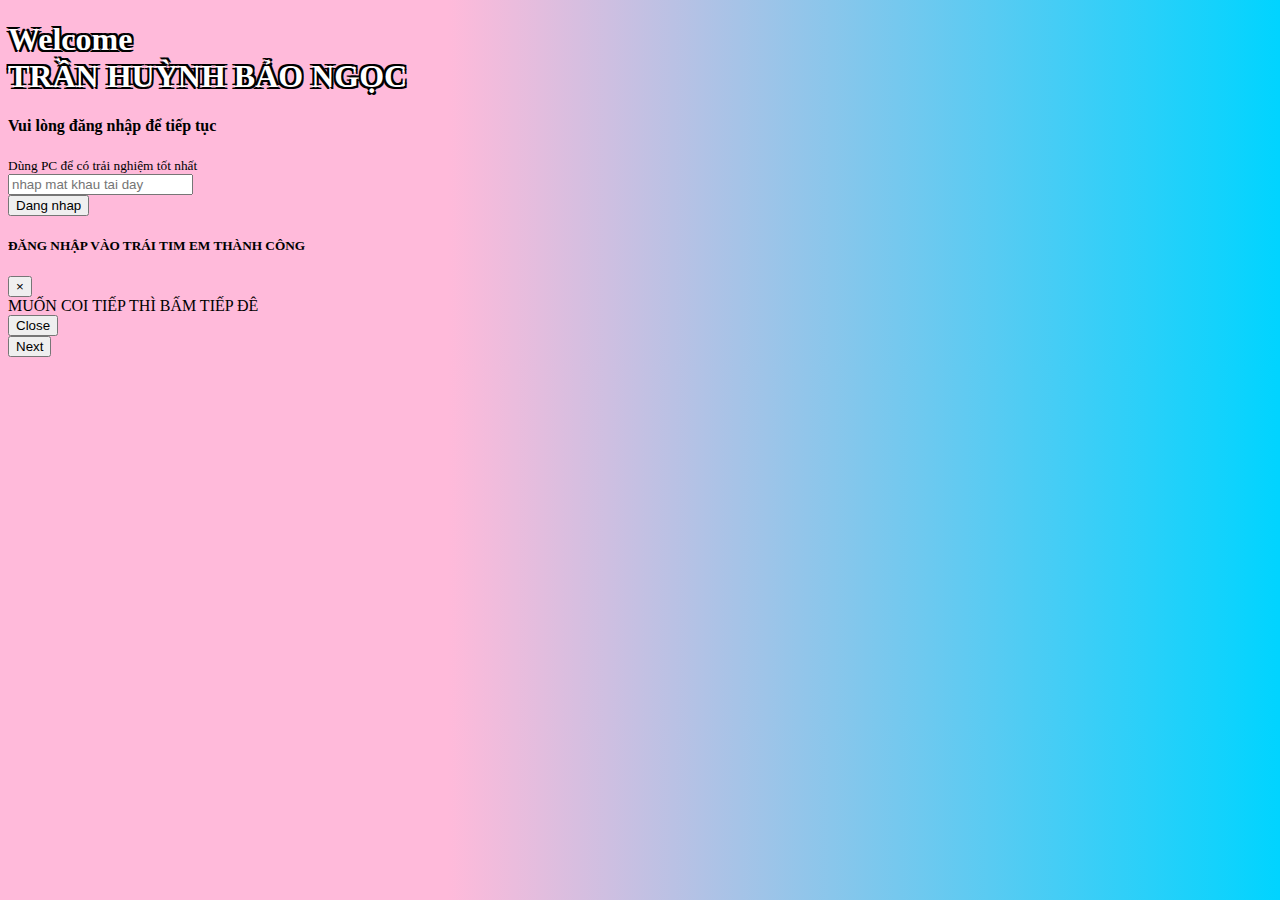
<file: index.html>
<!DOCTYPE html>
<html lang="en">
<head>
    <meta charset="UTF-8">
    <meta http-equiv="X-UA-Compatible" content="IE=edge">
    <meta name="viewport" content="width=device-width, initial-scale=1.0">
    <title>WELCOME BIRTHDAY BOY</title>

    <!--Bootstrap-->
    <link rel="stylesheet" href="https://cdn.jsdelivr.net/npm/bootstrap@4.5.3/dist/css/bootstrap.min.css" integrity="sha384-TX8t27EcRE3e/ihU7zmQxVncDAy5uIKz4rEkgIXeMed4M0jlfIDPvg6uqKI2xXr2" crossorigin="anonymous">
    
    <style>
        .my-gradient{
            background: rgb(255,186,218);
background: linear-gradient(90deg, rgba(255,186,218,1) 35%, rgba(0,212,255,1) 100%);     
        }
        .strokeme {
            color: white;
            text-shadow: -2px -2px 0 #000, 2px -2px 0 #000, -2px 2px 0 #000, 2px 2px 0 #000;
        }
        .shake-it {
        /* Start the shake animation and make the animation last for 0.5 seconds */
        animation: shake 0.5s;

        /* When the animation is finished, start again */
        animation-iteration-count: infinite;
        }

        @keyframes shake {
        0% { transform: translate(1px, 1px) rotate(0deg); }
        50% { transform: translate(-1px, 2px) rotate(-1deg); }
        100% { transform: translate(1px, -2px) rotate(1deg); }
        }
    </style>

</head>
<body id="body" class="my-gradient">
    <!--Made by TUNG-->

    <div class="container-fluid">
        <div class="text-center m-5 shake-it">
            <h1 id="title" class="text-danger">Welcome <br>TRẦN HUỲNH BẢO NGỌC</h1>
        </div>

        <div class="text-center">
            <h4 class="m-5">Vui lòng đăng nhập để tiếp tục</h4>
            <small>Dùng PC để có trải nghiệm tốt nhất</small>
        </div>
        

        <form class="text-center m-5" onsubmit="event.preventDefault()">
            <div class="form-group row justify-content-center">
                <input type="password" name="password" id="" placeholder="nhap mat khau tai day" class="form-control form-control-lg col-3" required>
            </div>
            
            <button class="btn btn-danger display-3" data-toggle="modal" data-target="#OkModal">Dang nhap</button>
        </form>
    </div>
    

    <!--Modal-->
    <div class="modal fade" id="OkModal" tabindex="-1" aria-labelledby="OkModalLabel" aria-hidden="true">
        <div class="modal-dialog">
          <div class="modal-content">
            <div class="modal-header">
              <h5 class="modal-title" id="exampleModalLabel">ĐĂNG NHẬP VÀO TRÁI TIM EM THÀNH CÔNG</h5>
              <button type="button" class="close" data-dismiss="modal" aria-label="Close">
                <span aria-hidden="true">&times;</span>
              </button>
            </div>
            <div class="modal-body">
              MUỐN COI TIẾP THÌ BẤM TIẾP ĐÊ
            </div>
            <div class="modal-footer">
              <button type="button" class="btn btn-secondary" data-dismiss="modal">Close</button>
                <form action="hpbd.html">
                    <input type="submit" value="Next" class="btn btn-success"/>
                </form>
            </div>
          </div>
        </div>
      </div>

    <!--JS for bootstrap-->
    <script src="https://code.jquery.com/jquery-3.5.1.slim.min.js" integrity="sha384-DfXdz2htPH0lsSSs5nCTpuj/zy4C+OGpamoFVy38MVBnE+IbbVYUew+OrCXaRkfj" crossorigin="anonymous"></script>
    <script src="https://cdn.jsdelivr.net/npm/bootstrap@4.5.3/dist/js/bootstrap.bundle.min.js" integrity="sha384-ho+j7jyWK8fNQe+A12Hb8AhRq26LrZ/JpcUGGOn+Y7RsweNrtN/tE3MoK7ZeZDyx" crossorigin="anonymous"></script>
    <script>
        let title = document.getElementById("title");
        function rainbow_title(){
            let colors_list = ['text-primary', 'text-secondary', 'text-success', 'text-danger', 'text-warning', 'text-info'];
            let length = colors_list.length;
            let i = 0;
            setInterval(function (){
                title.className = colors_list[i];
                title.className += ' display-3'; title.className += ' strokeme';
                i+=1;
                if(i >= length){
                    i = 0;
                }
            }, 500)
        }
        rainbow_title();
    </script>
</body>
</html>
</file>
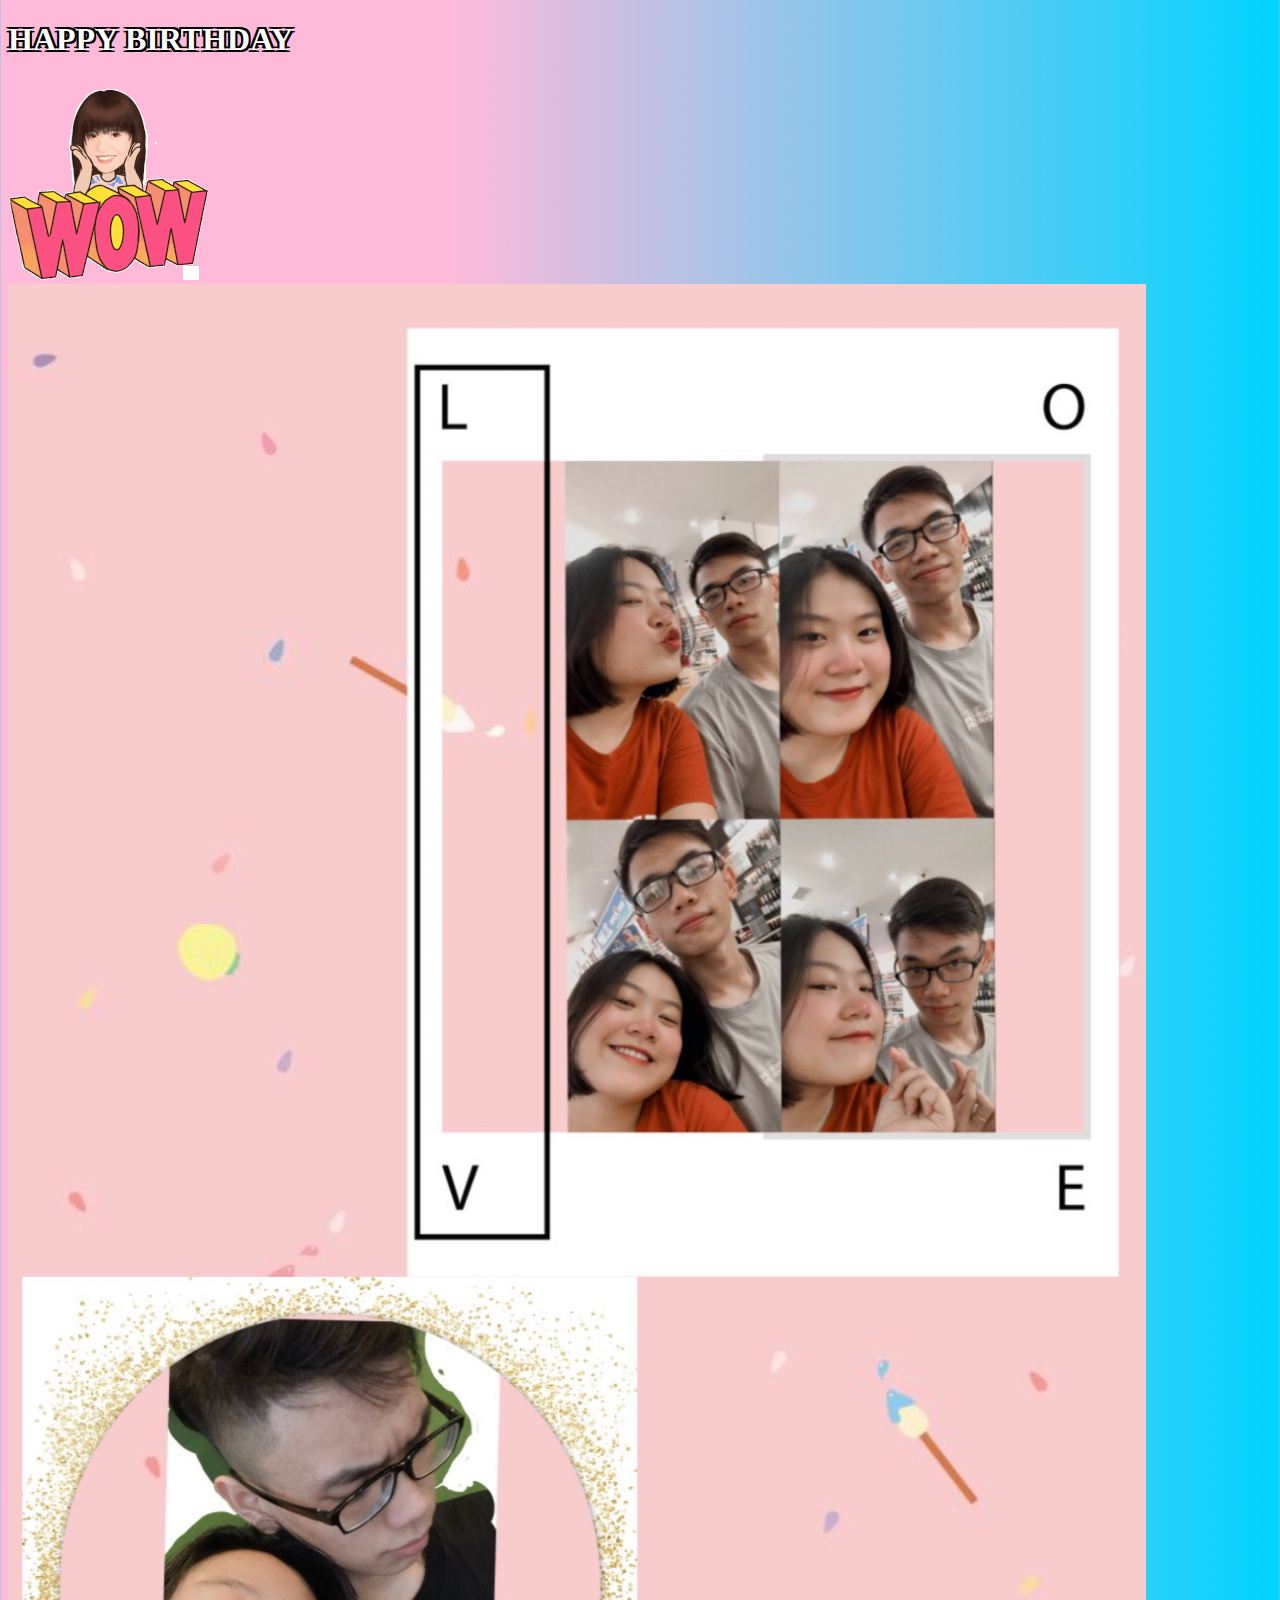
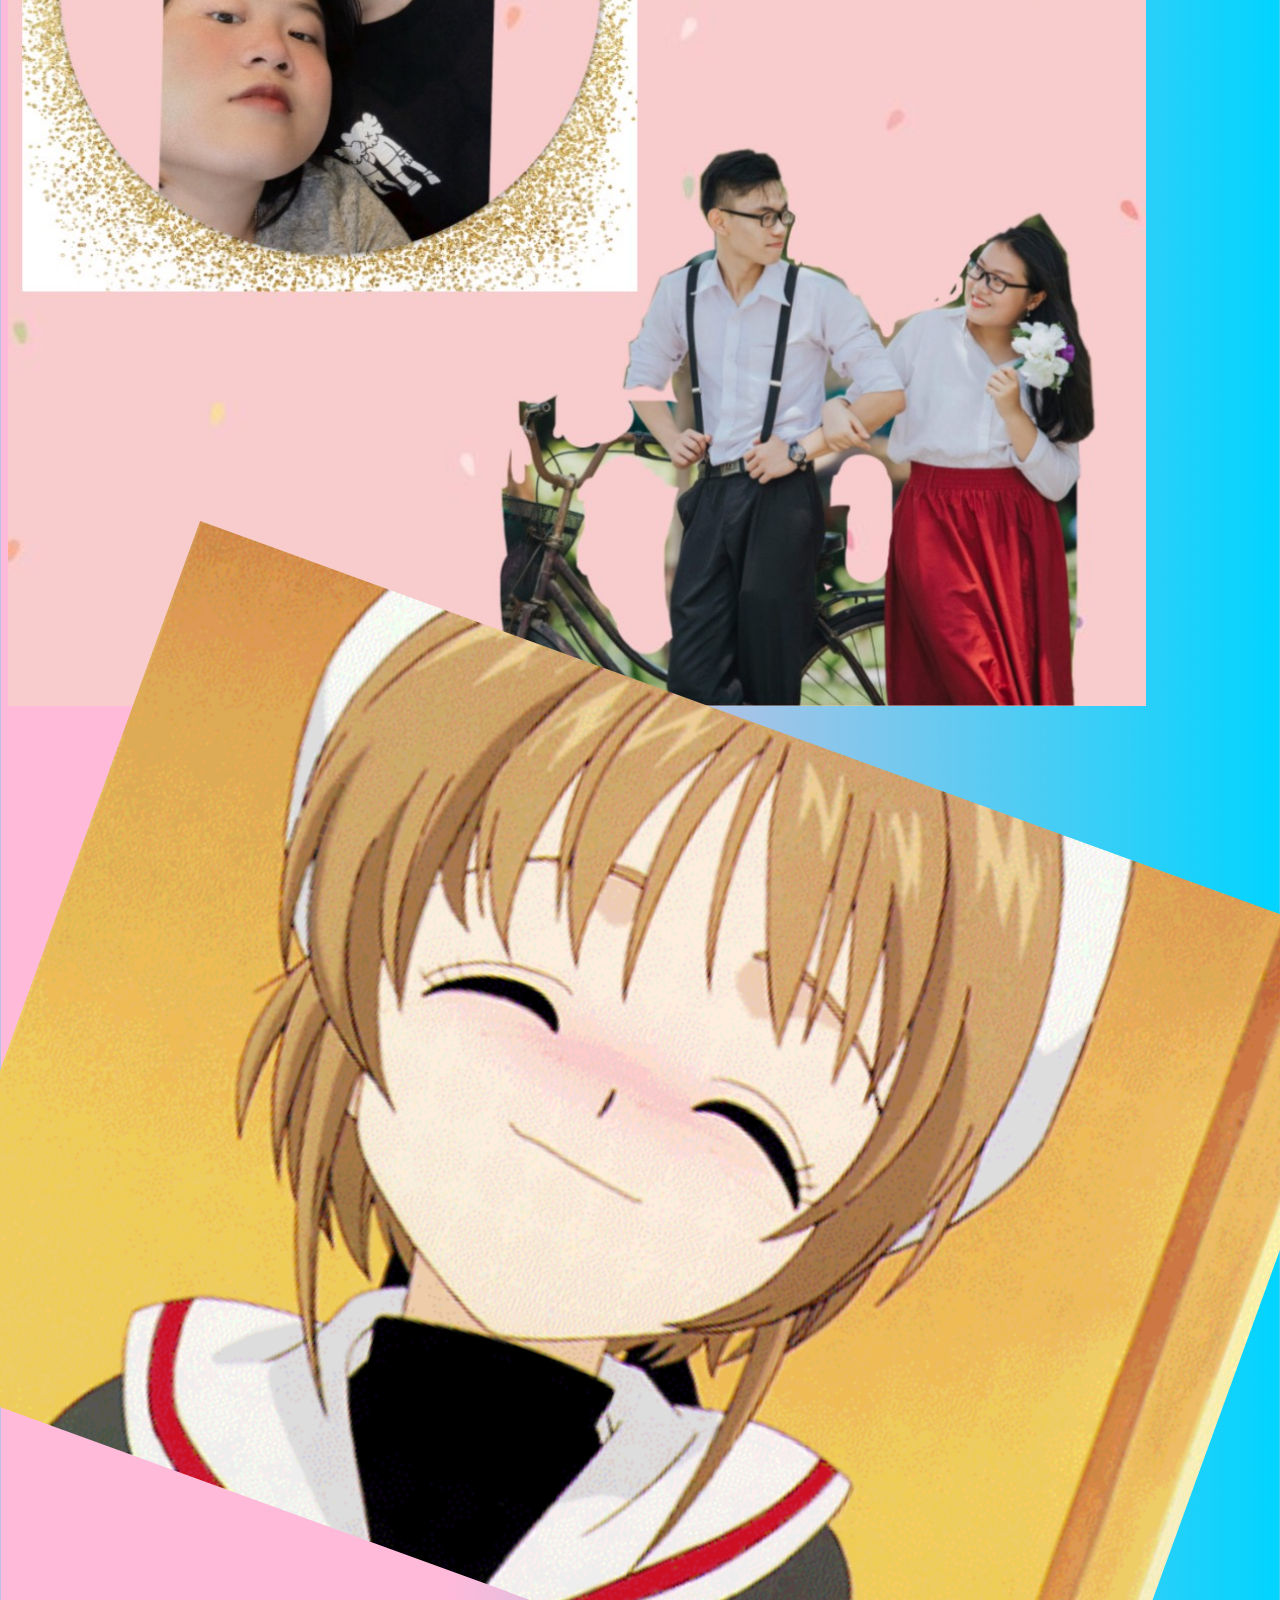
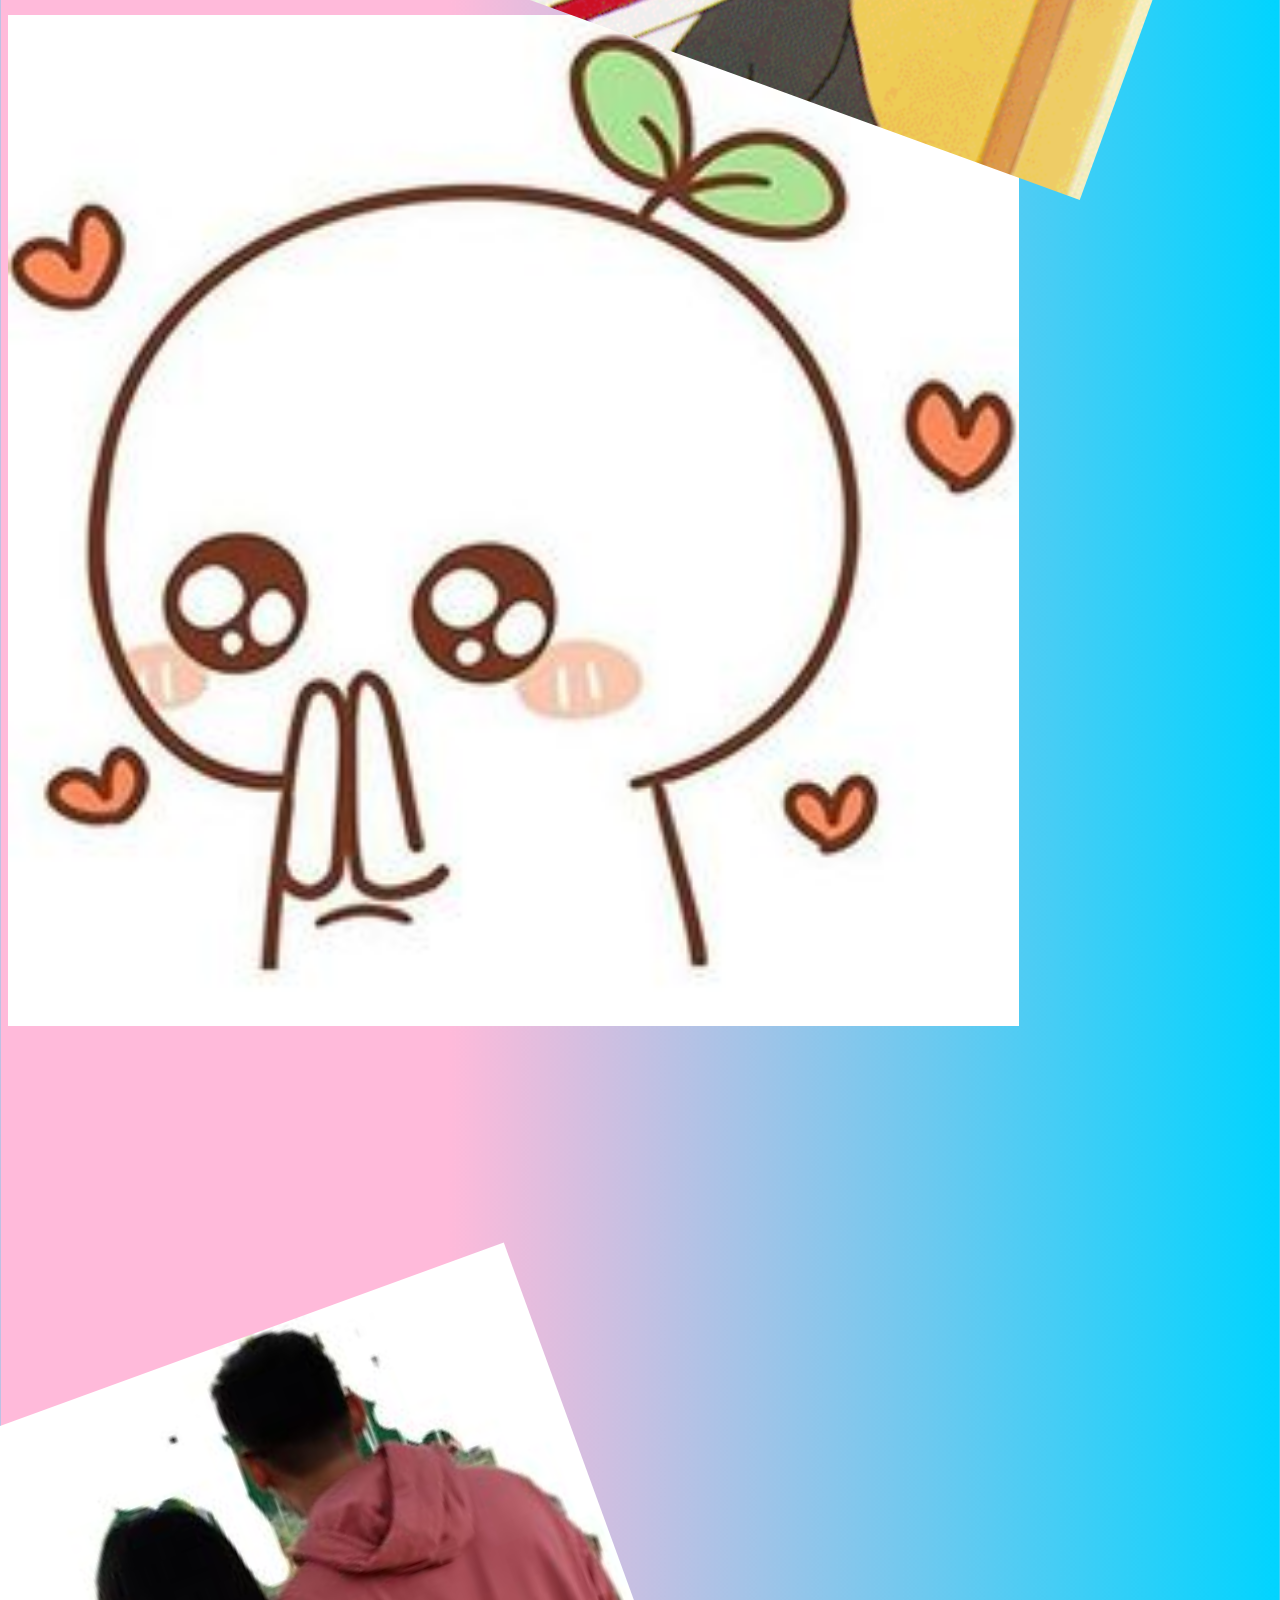
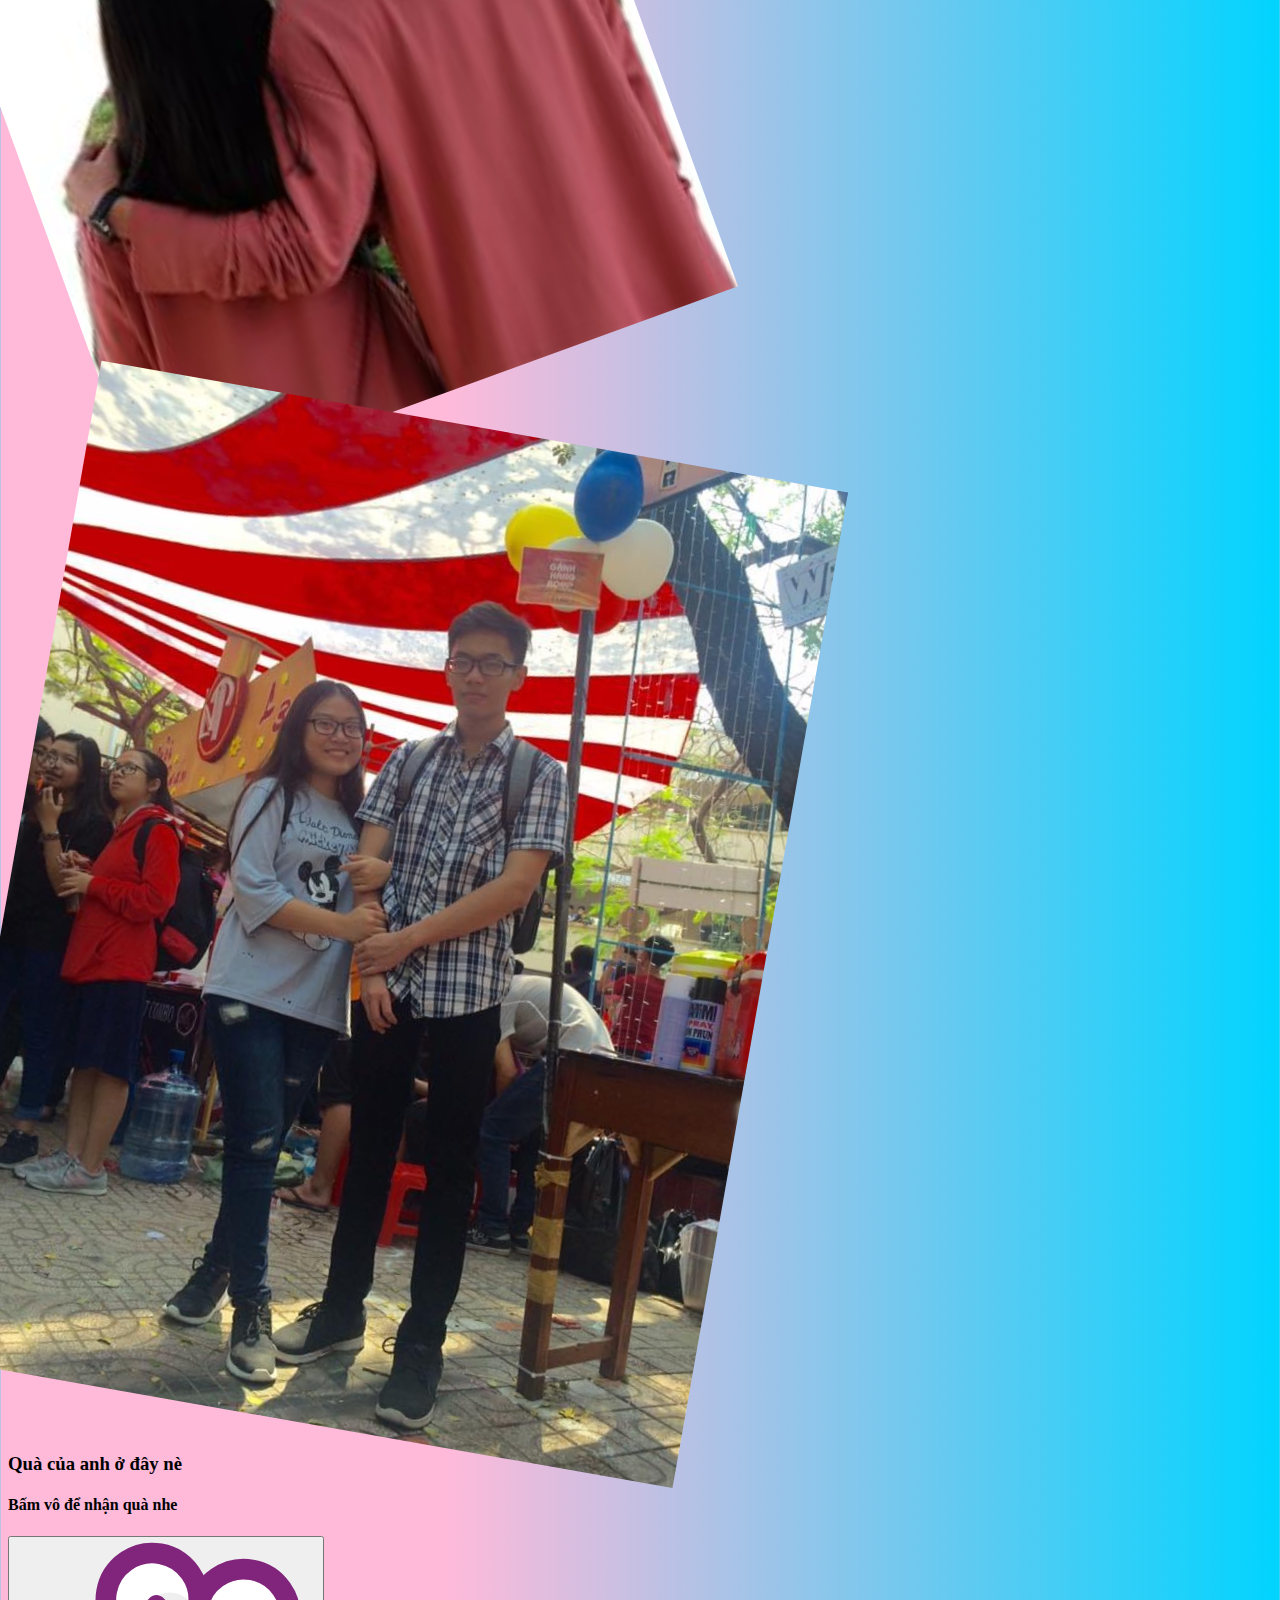
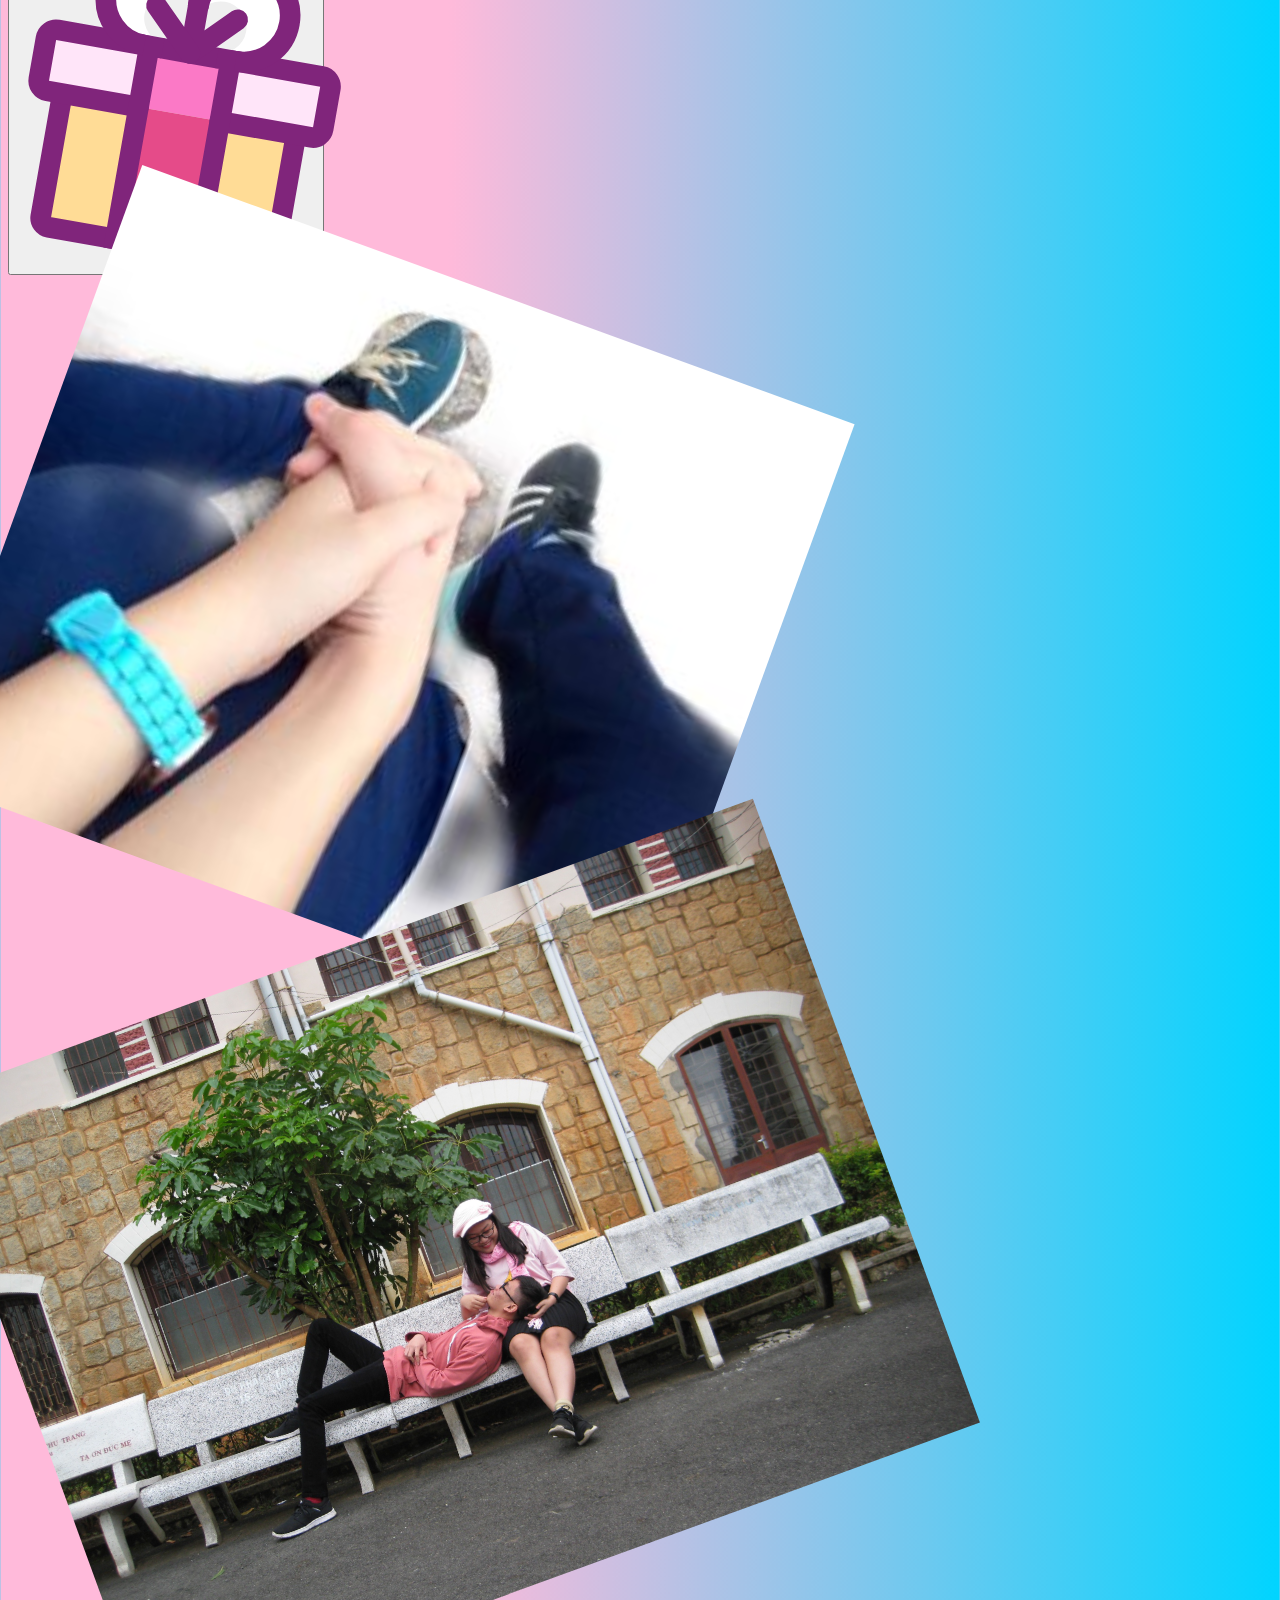
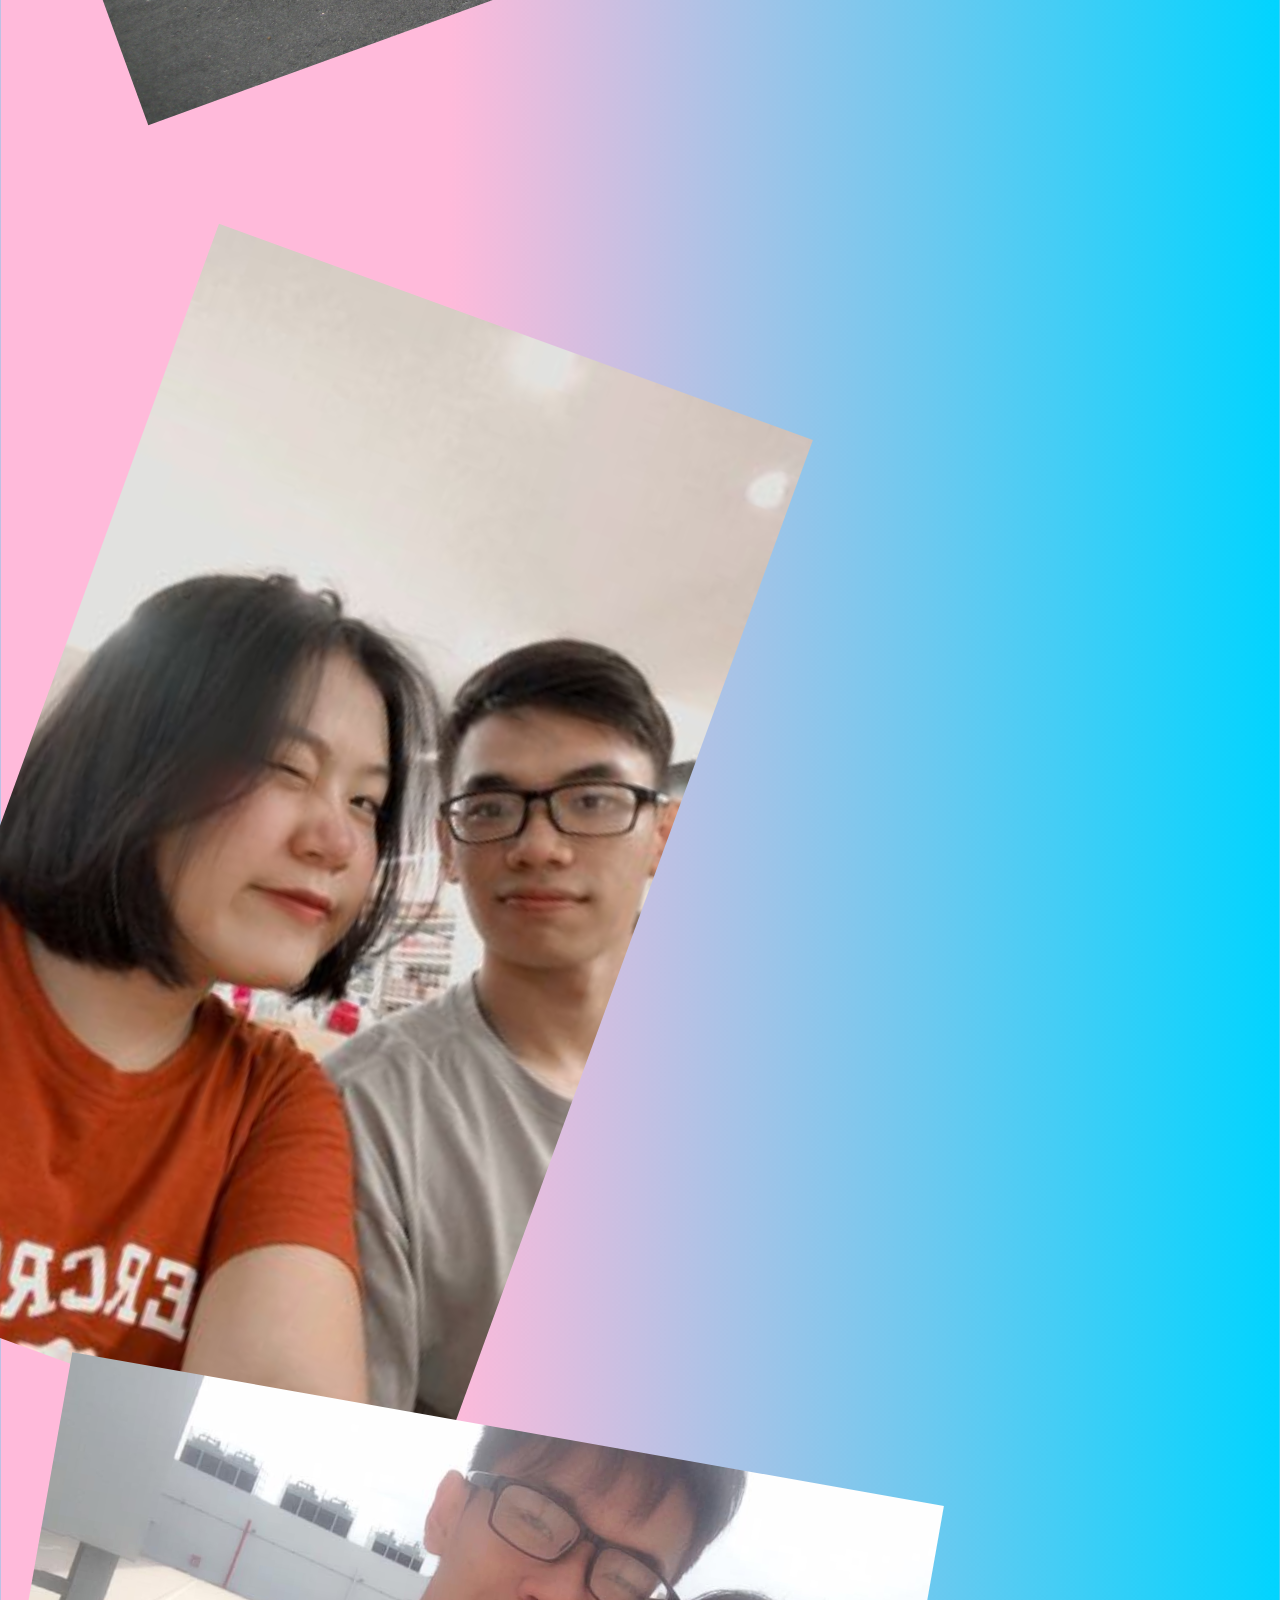
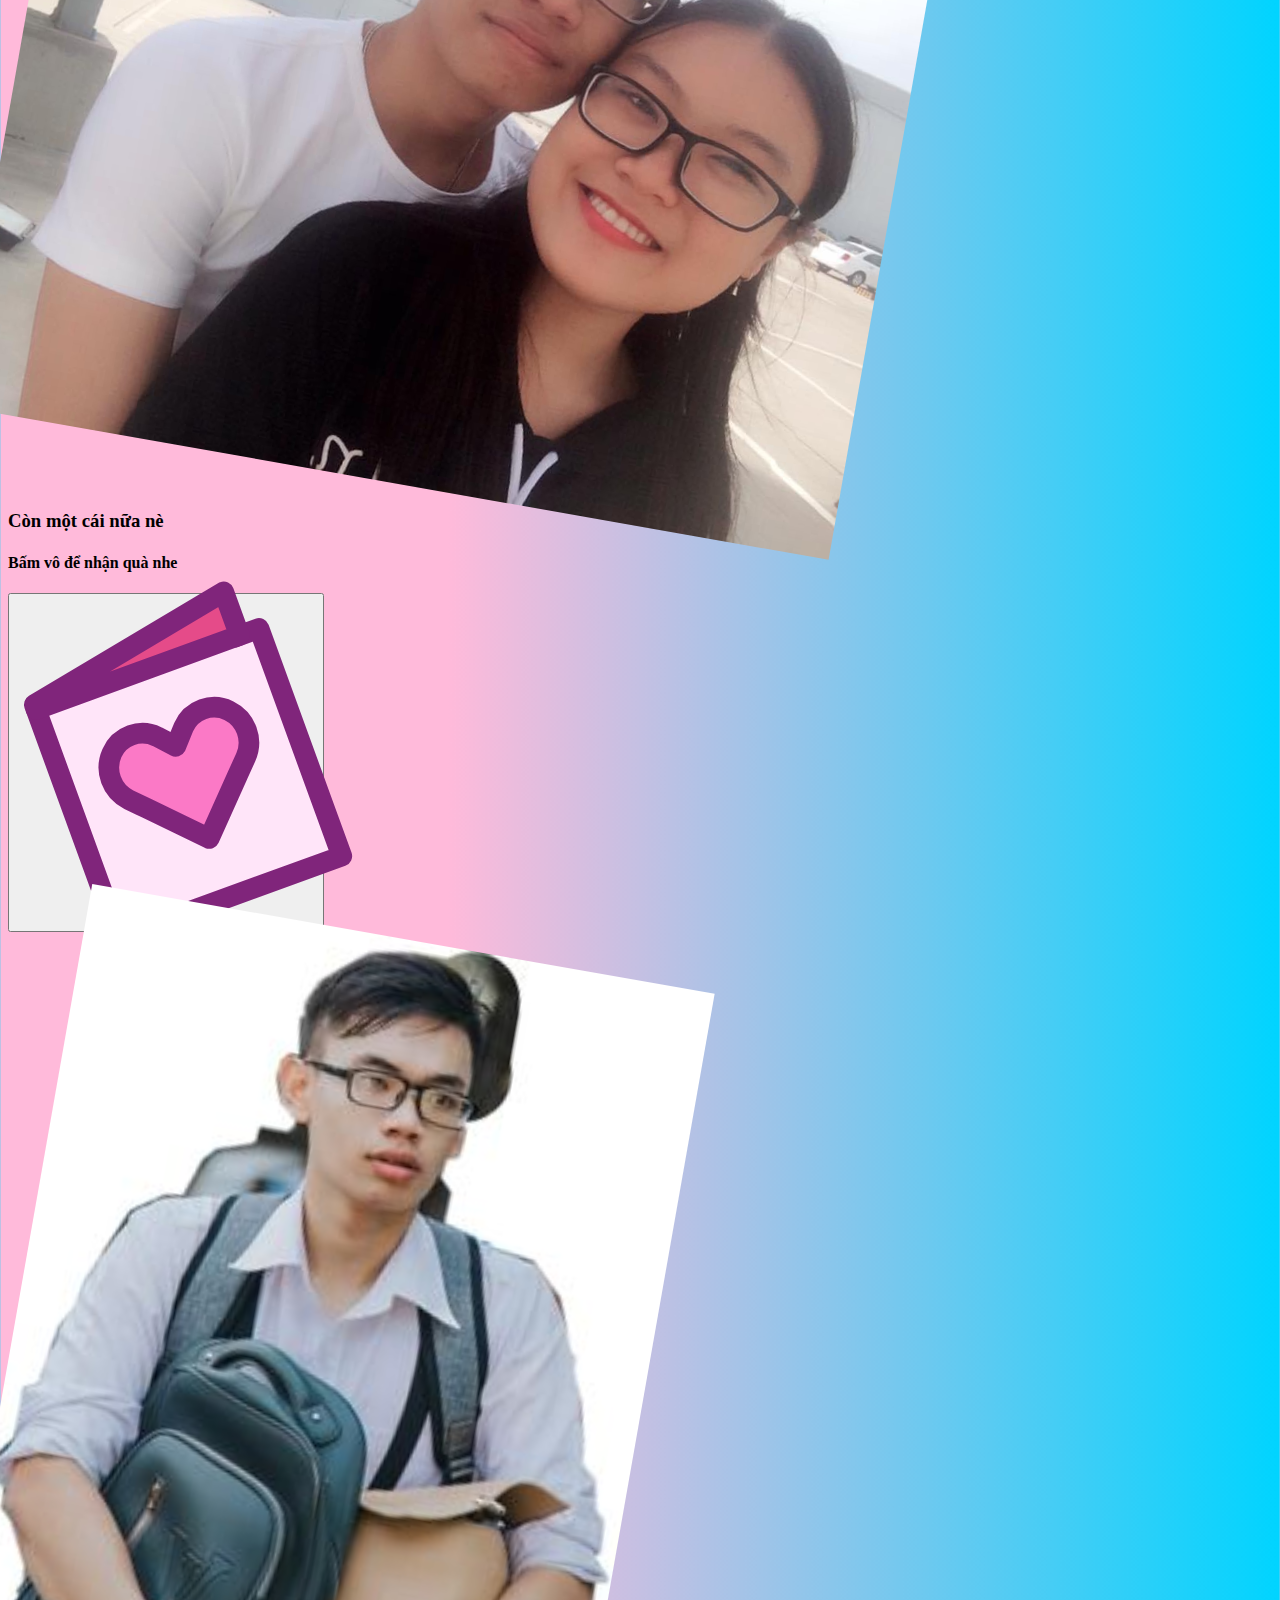
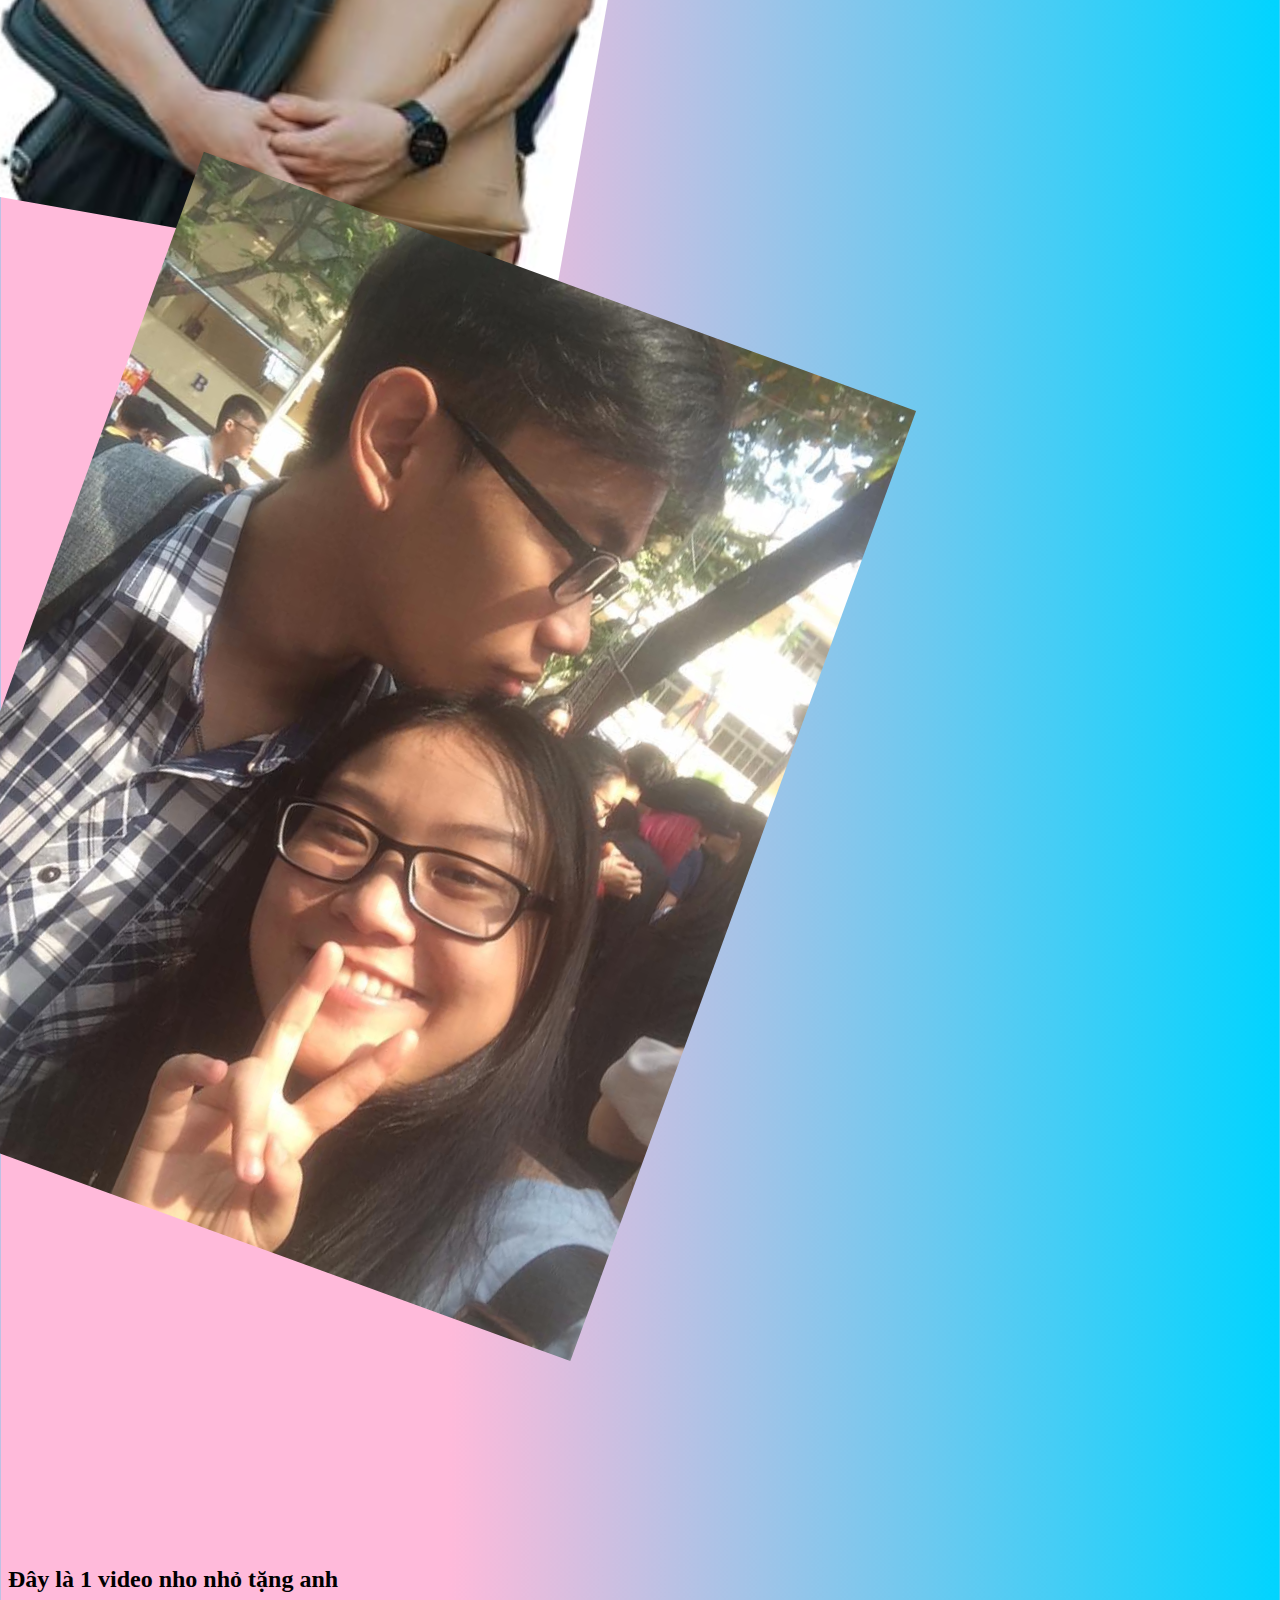
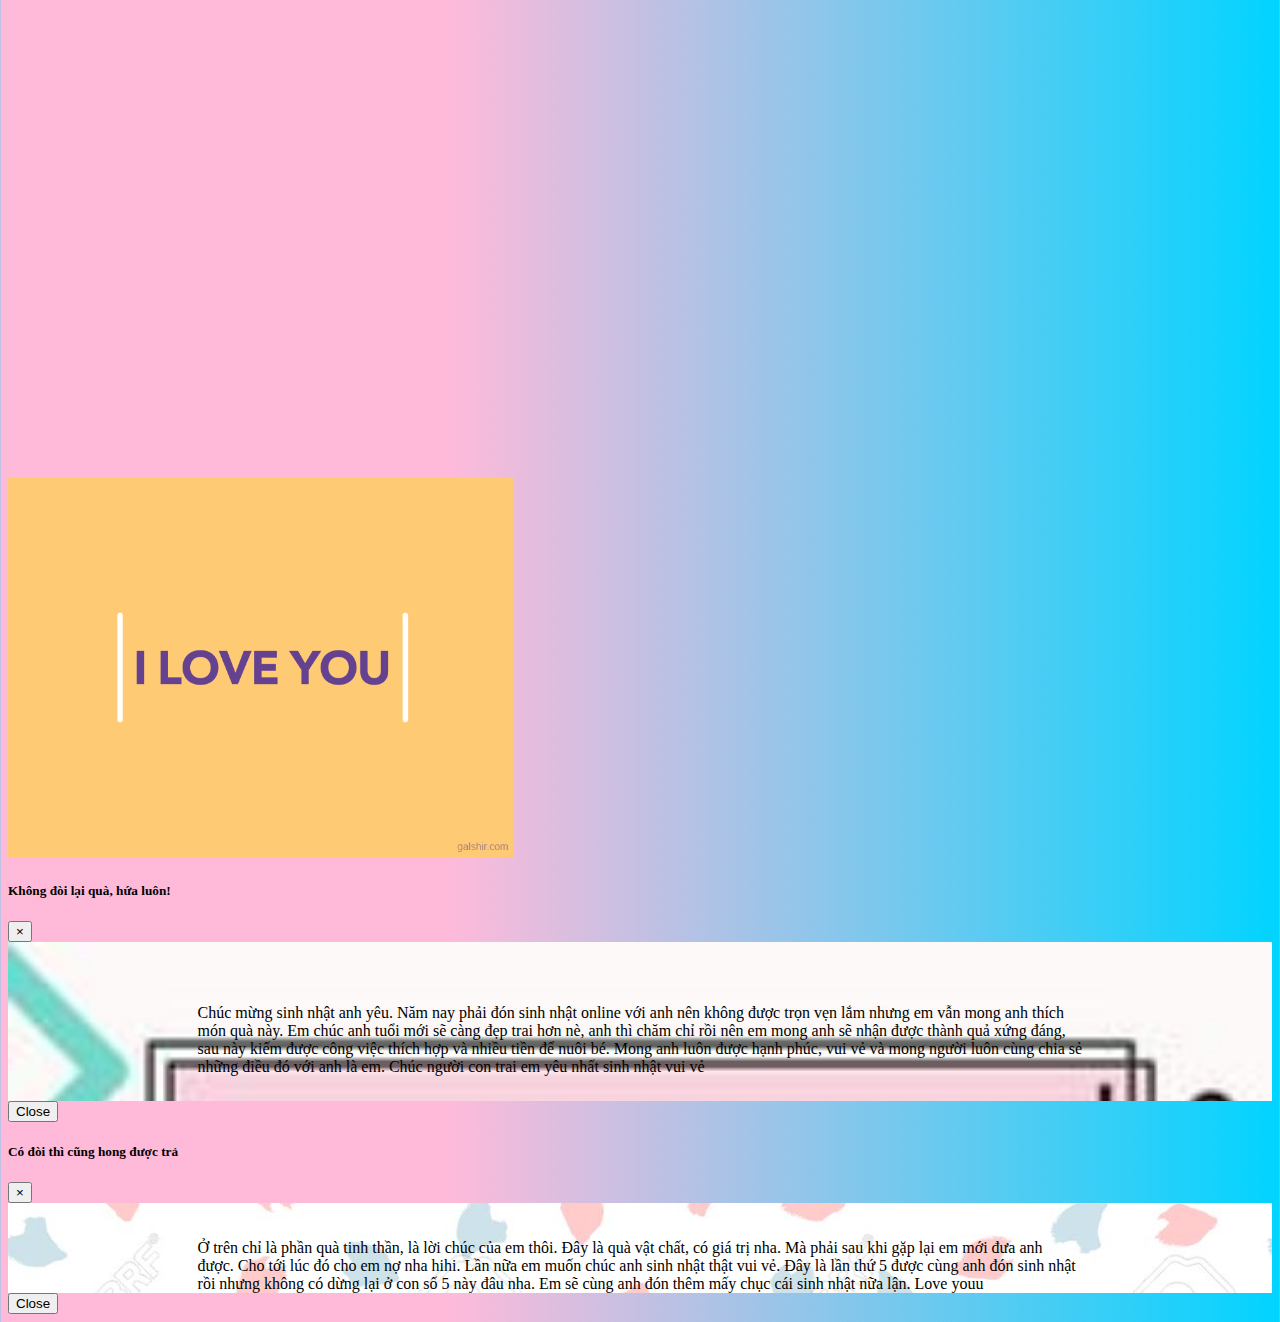
<file: hpbd.html>
<!DOCTYPE html>
<html lang="en">
<head>
  <meta charset="UTF-8">
  <meta http-equiv="X-UA-Compatible" content="IE=edge">
  <meta name="viewport" content="width=device-width, initial-scale=1.0">
  <title>Quao, Tanjoubi Omedetou</title>
  <!--Bootstrap-->
  <link rel="stylesheet" href="https://cdn.jsdelivr.net/npm/bootstrap@4.5.3/dist/css/bootstrap.min.css" integrity="sha384-TX8t27EcRE3e/ihU7zmQxVncDAy5uIKz4rEkgIXeMed4M0jlfIDPvg6uqKI2xXr2" crossorigin="anonymous">

  <!--My style-->
  <link rel="stylesheet" href="./style.css">

</head>
<body class="my-gradient">
  <div class="text-center m-5 shake-it">
    <h1 class="display-3 m-5 appear-it strokeme">HAPPY BIRTHDAY</h1>
  </div>

  <div class="container">
    <div class="row">
      <div class="col-3">
        <img src="wow-sharlene.gif" alt="" class="img-fluid">
      </div>
      <div class="col-6">
        <img src="love.jpg" alt="" style="width: 90%; margin: auto;">
      </div>
      <div class="col-3">
        <img src="thulinhthebai.gif" alt="" class="img-fluid rounded mt-5 rotated" style="width: 100%">
        <img src="heart.jpg" alt="" class="img-fluid rounded mt-5" style="width: 80%;">
      </div>
    </div>
    
    <div class="container" style="margin-top: 300px;">
      <div class="row">
        <div class="col-3 text-right">
          <img src="couple_1.jpg" alt="" class="img-fluid rotated-1 width-50">
          <img src="couple_8.jpg" alt="" class="img-fluid mt-5 rotated-2 width-60">
        </div>
        <div class="col-6 text-center">
          <h3>Quà của anh ở đây nè</h3>
          <h4  class="text-primary">Bấm vô để nhận quà nhe</h4>
          <button class="btn shake-it" data-toggle="modal" data-target="#present_1">
            <img src="gift_box.svg" alt="" style="width: 110%;" class="rotated-2">
          </button>
        </div>
        <div class="col-3">
          <img src="couple_2.jpg" alt="" class="img-fluid mt-5 rotated width-60">
          <img src="couple_7.jpg" alt="" class="img-fluid mt-5 rotated-1 width-70">
        </div>
      </div>
    </div>
    
    <div class="container" style="margin-top: 300px;">
      <div class="row">
        <div class="col-3 text-right">
          <img src="couple_3.jpg" alt="" class="img-fluid rotated width-50">
          <img src="couple_5.jpg" alt="" class="img-fluid rotated-2 m-5 width-70">
        </div>
        <div class="col-6 text-center">
          <h3>Còn một cái nữa nè</h3>
          <h4 class="text-primary">Bấm vô để nhận quà nhe</h4>
          <button class="btn shake-it" data-toggle="modal" data-target="#present_2">
            <img src="heart_card.svg" alt="" style="width: 110%;" class="rotated-1">
          </button>
        </div>
        <div class="col-3">
          <img src="couple_4.jpg" alt="" class="img-fluid mt-5 rotated-2 width-50">
          <img src="couple_6.jpg" alt="" class="img-fluid mt-5 rotated width-60">
        </div>
      </div>
      </div>
    </div>

    <div class="container text-center" style="margin-top: 300px;">
      <h2>Đây là 1 video nho nhỏ tặng anh </h2>
      <iframe src="https://youtube.com/embed/_ojZLV7ukEM" frameborder="0" style="width: 64vw; height: 36vw; margin: auto;"></iframe>
    </div>
    <div class="text-center mt-5">
      <img src="i_love_u_animation.gif" alt="" class="width-40">
    </div>

  </div>
  

  <!-- Modal -->
  <div class="modal fade" id="present_1" tabindex="-1" role="dialog" aria-labelledby="exampleModalCenterTitle" aria-hidden="true">
    <div class="modal-dialog modal-dialog-centered" role="document">
      <div class="modal-content">
        <div class="modal-header">
          <h5 class="modal-title" id="exampleModalLongTitle">Không đòi lại quà, hứa luôn!</h5>
          <button type="button" class="close" data-dismiss="modal" aria-label="Close">
            <span aria-hidden="true">&times;</span>
          </button>
        </div>
        <div class="modal-body h4 birthday-card-1">
          <br>
          <br>
          Chúc mừng sinh nhật anh yêu.
Năm nay phải đón sinh nhật online với anh nên không được trọn vẹn lắm nhưng em vẫn mong anh thích món quà này. Em chúc anh tuổi mới sẽ càng đẹp trai hơn nè, anh thì chăm chỉ rồi nên em mong anh sẽ nhận được thành quả xứng đáng, sau này kiếm được công việc thích hợp và nhiều tiền để nuôi bé. Mong anh luôn được hạnh phúc, vui vẻ và mong người luôn cùng chia sẻ những điều đó với anh là em.
Chúc người con trai em yêu nhất sinh nhật vui vẻ 
        </div>
        <div class="modal-footer">
          <button type="button" class="btn btn-secondary" data-dismiss="modal">Close</button>
        </div>
      </div>
    </div>
  </div>

  <div class="modal fade" id="present_2" tabindex="-1" role="dialog" aria-labelledby="exampleModalCenterTitle" aria-hidden="true">
    <div class="modal-dialog modal-dialog-centered" role="document">
      <div class="modal-content">
        <div class="modal-header">
          <h5 class="modal-title" id="exampleModalLongTitle">Có đòi thì cũng hong được trả</h5>
          <button type="button" class="close" data-dismiss="modal" aria-label="Close">
            <span aria-hidden="true">&times;</span>
          </button>
        </div>
        <div class="modal-body h4 birthday-card-2">
          <br>
          <br>
          Ở trên chỉ là phần quà tinh thần, là lời chúc của em thôi.
Đây là quà vật chất, có giá trị nha. Mà phải sau khi gặp lại em mới đưa anh được. Cho tới lúc đó cho em nợ nha hihi.
Lần nữa em muốn chúc anh sinh nhật thật vui vẻ.
Đây là lần thứ 5 được cùng anh đón sinh nhật rồi nhưng không có dừng lại ở con số 5 này đâu nha. Em sẽ cùng anh đón thêm mấy chục cái sinh nhật nữa lận. Love youu
        </div>
        <div class="modal-footer">
          <button type="button" class="btn btn-secondary" data-dismiss="modal">Close</button>
        </div>
      </div>
    </div>
  </div>



  <!--JS for bootstrap-->
  <script src="https://code.jquery.com/jquery-3.5.1.slim.min.js" integrity="sha384-DfXdz2htPH0lsSSs5nCTpuj/zy4C+OGpamoFVy38MVBnE+IbbVYUew+OrCXaRkfj" crossorigin="anonymous"></script>
  <script src="https://cdn.jsdelivr.net/npm/bootstrap@4.5.3/dist/js/bootstrap.bundle.min.js" integrity="sha384-ho+j7jyWK8fNQe+A12Hb8AhRq26LrZ/JpcUGGOn+Y7RsweNrtN/tE3MoK7ZeZDyx" crossorigin="anonymous"></script>
</body>
</html>
</file>
<file: style.css>
.shake-it {
  /* Start the shake animation and make the animation last for 0.5 seconds */
  animation: shake 0.5s;

  /* When the animation is finished, start again */
  animation-iteration-count: infinite;
}

  @keyframes shake {
  0% { transform: translate(1px, 1px) rotate(0deg); }
  50% { transform: translate(-1px, 2px) rotate(-1deg); }
  100% { transform: translate(1px, -2px) rotate(1deg); }
  }

.appear-it{
  animation: appear 2s;
  animation-iteration-count: infinite;
}

@keyframes appear {
  0% { opacity: 50%; color: #fbbbad}
  25% { opacity: 50%; color: #ee8695;}
  50% { opacity: 50%; color: #4a7a96;}
  75% { opacity: 75%; color: #333f58;}
  100% { opacity: 100%; color: #292831;}
}

.my-gradient{
  background: rgb(255,186,218);
  background: linear-gradient(90deg, rgba(255,186,218,1) 35%, rgba(0,212,255,1) 100%);     
}

.strokeme {
  color: white;
  text-shadow: -2px -2px 0 #000, 2px -2px 0 #000, -2px 2px 0 #000, 2px 2px 0 #000;
}

.rotated {
  transform: rotate(20deg);
}

.rotated-1 {
  transform: rotate(-20deg);
}

.rotated-2 {
  transform: rotate(10deg);
}

.width-40{
  width: 40%;
  margin: auto;
}

.width-80{
  width: 80%;
  margin: auto;
}

.width-70{
  width: 70%;
  margin: auto;
}

.width-90{
  width: 90%;
  margin: auto;
}

.width-60{
  width: 60%;
  margin: auto;
}

.width-50{
  width: 50%;
  margin: auto;
}

.birthday-card-1 {
  background-image: url("./birthday-card-1.jpg");
  background-repeat: no-repeat;
  background-size: 100%;
  padding: 2% 15%;
}

.birthday-card-2 {
  background-image: url("./birthday-card-2.jpg");
  background-repeat: repeat;
  background-size: 100%;
  padding: 0 15%;
}
</file>
